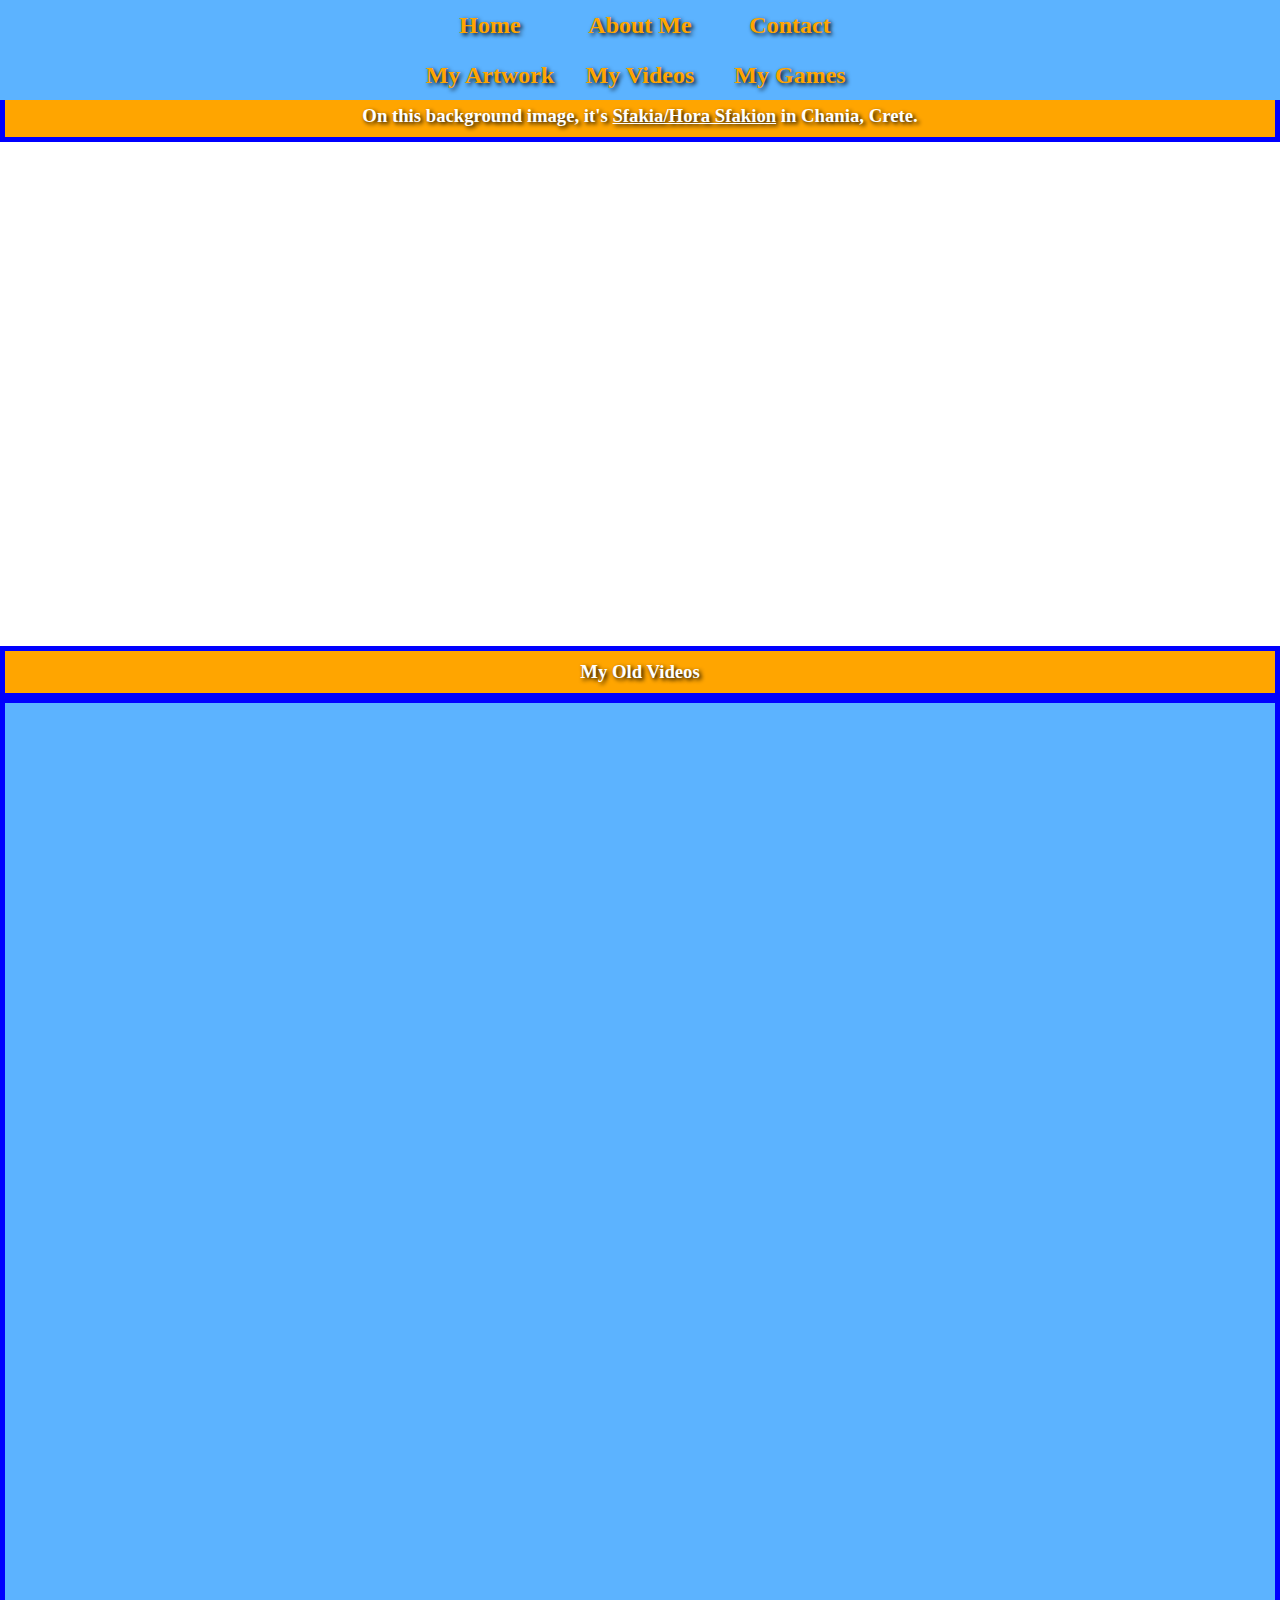
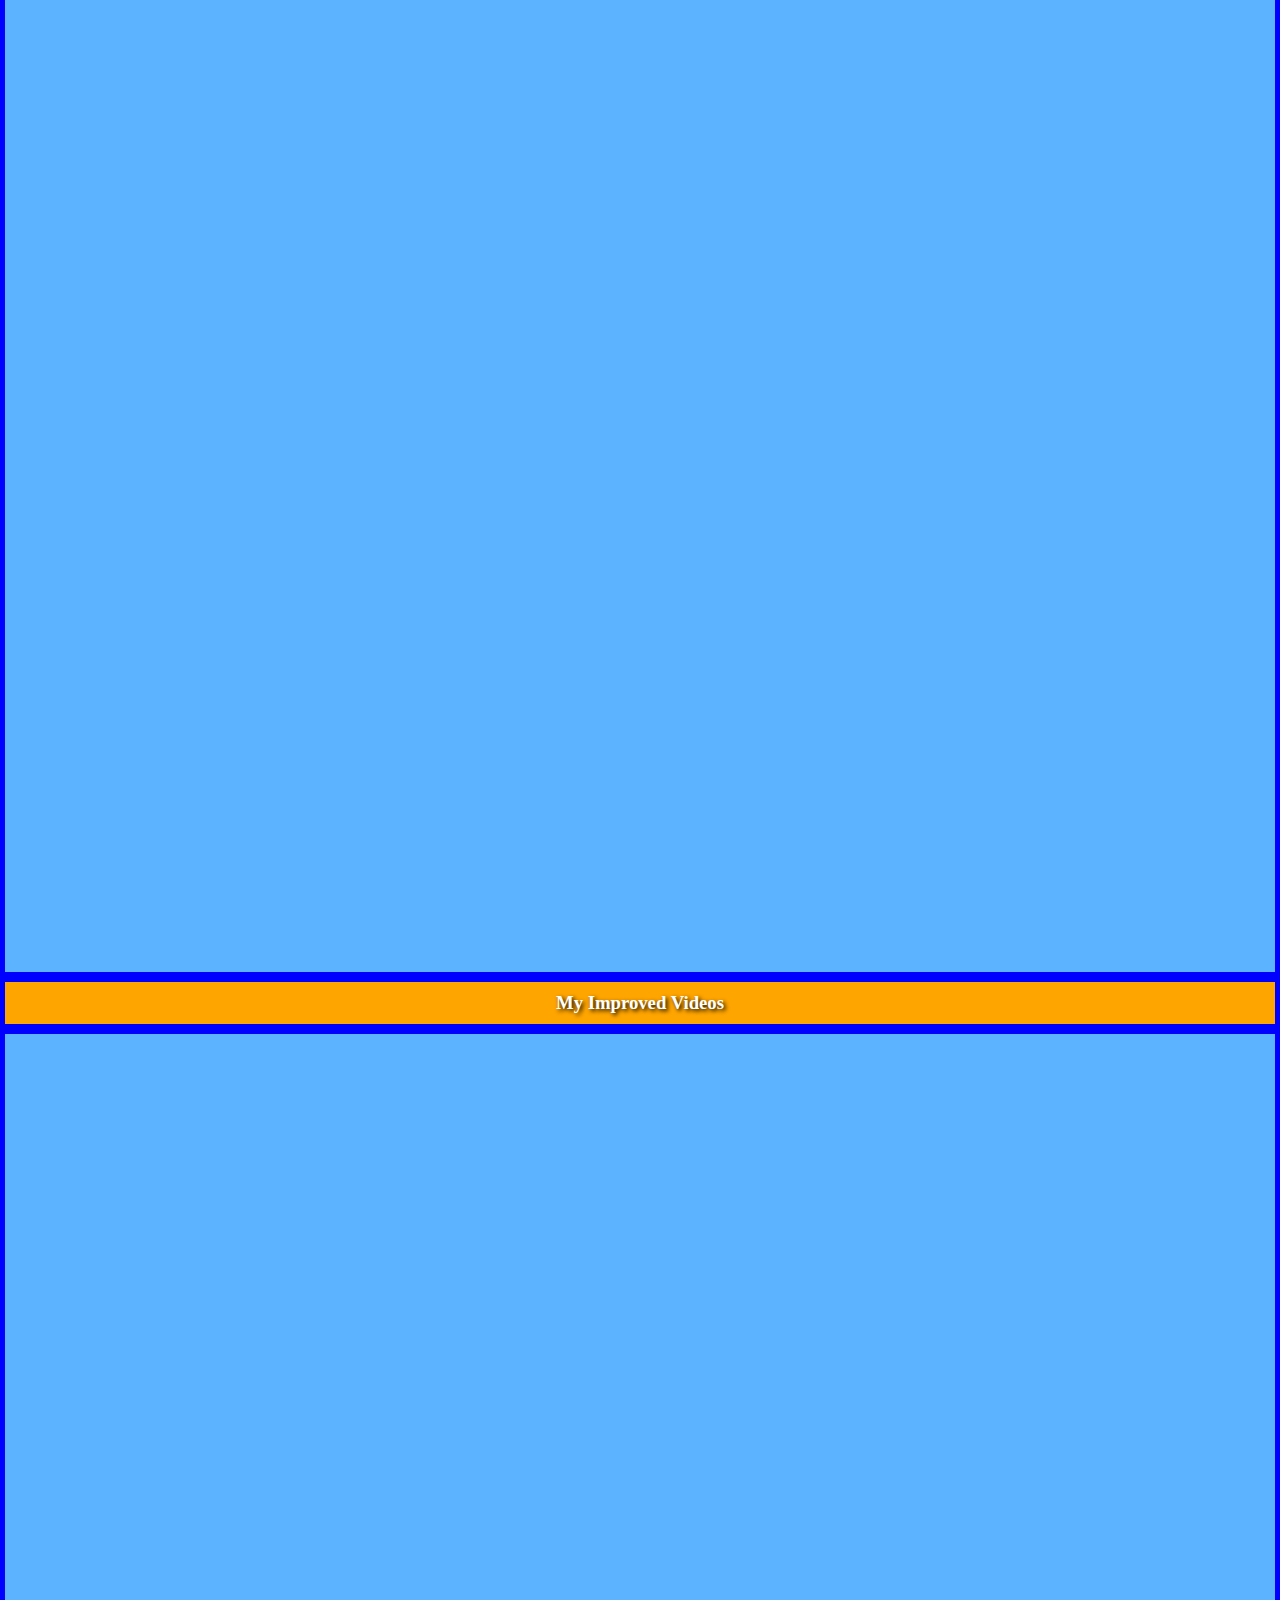
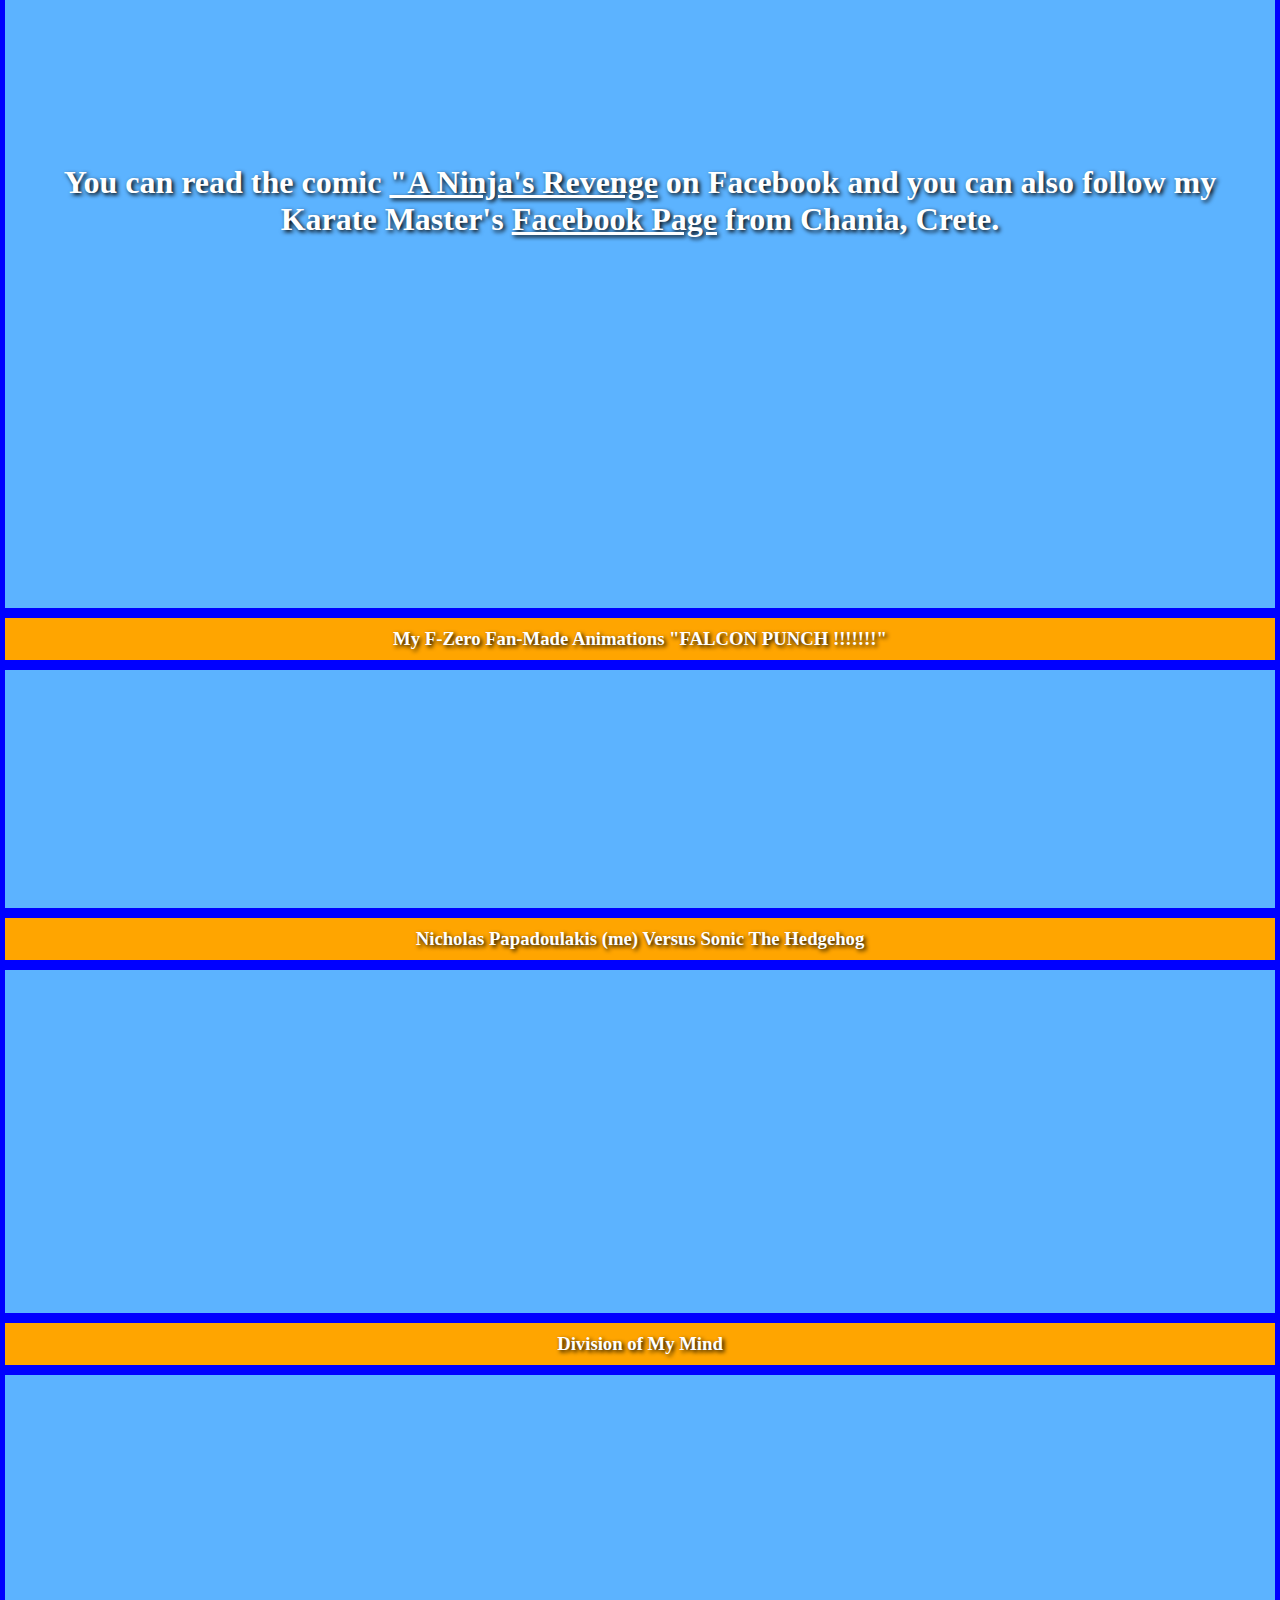
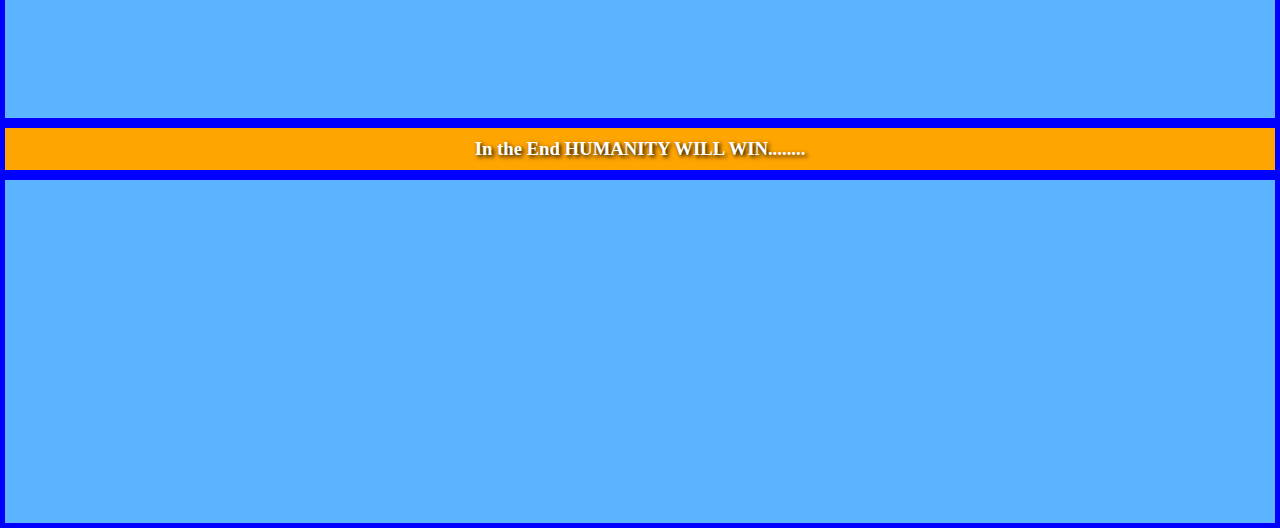
<file: art.html>
<!DOCTYPE html>

<html lang="en">

<head>

<title> Nicholas Artist </title>

<meta charset="utf=8">



<style>



 body{

    background-image: url("https://upload.wikimedia.org/wikipedia/commons/1/19/Crete_HoraSfakion2_tango7174.jpg");

    background-size: cover;

    background-attachment: fixed;

}

a{color:white;

 text-shadow: 2px 2px 4px #000000;  

}

h3{

 border: 5px solid blue;

 background-color: orange;

 padding-bottom: 20px;

}
h3{color:white;

 text-shadow: 2px 2px 4px #000000;

 padding: 10px;

}
h1{

 border: 5px solid blue;

 background-color: #5CB3FF;

 padding-bottom: 20px;
}

h1 {color:white;
 text-shadow: 2px 2px 4px #000000;
 padding: 10px;
}


* {padding:0;

   margin: 0;

}


@media screen and (max-width: 700px) {

            h1 {

             font-size:20px;

             }

h2{

        /*font-size: 50px;*/

        font-size:50px;

        }

@media screen and (max-width: 700px) {

            h2 {

             font-size:20px;

             }

  h3{

        /*font-size: 50px;*/

        font-size:50px;

        }

@media screen and (max-width: 700px) {

            h3 {

             font-size:20px;

             }

  body{

        /*font-size: 50px;*/

        font-size:50px;

        }

@media screen and (max-width: 700px) {

            h3 {

             font-size:20px;

             }

  nav{

        /*font-size: 50px;*/

        font-size:50px;

        }

@media screen and (max-width: 700px) {

            nav{

             font-size:20px;

             }
   img{

        /*font-size: 50px;*/

        font-size:50px;

        }

@media screen and (max-width: 700px) {

            img {

             font-size:20px;

             }



   iframe{

        /*font-size: 50px;*/

        font-size:50px;

        }

@media screen and (max-width: 700px) {

            iframe {

             font-size:20px;

             }



</style>

</head>

<link rel ="stylesheet" type = "text/css" href="nickstyle.css">

    

</style>

</head>

<link rel ="stylesheet" type = "text/css" href="nickstyle.css">

<body>



<nav>

    <ul>

<h2><li><a href="index.html">Home</a></li></h2>

  <h2><li><a href="aboutme.html">About Me</a></li></h2>

    <h2><li><a href="contact.html">Contact</a></li></h2>

  <h2><li><a href="myartworks.html"> My Artwork</a></li></h2>

  <h2><li><a href="art.html"> My Videos </a></li></h2>

  <h2><li><a href="game.html"> My Games</a></li></h2>

</ul>

</nav>

<br>

<br>
<br>
<br>
<br>

<h3 align="center">On this background image, it's <a href="http://www.explorecrete.com/crete-west/EN-Sfakia.html">Sfakia/Hora Sfakion</a> in Chania, Crete.</h3>

<br>

<br>

<br>

<br>

<br>

<br>

<br>

<br>

<br>

<br>

<br>

<br>

<br>

<br>

<br>

<br>

<br>

<br>

<br>
<br>
<br>
<br>
<br>
<br>
<br>
<br>
<br>
<br>
<h3 align="center">My Old Videos</h3>
<h1 align="center"><iframe width="374" height="210" src="https://www.youtube.com/embed/VnTszDIzz4Y" frameborder="0" allow="accelerometer; autoplay; encrypted-media; gyroscope; picture-in-picture" allowfullscreen></iframe>
<iframe width="374" height="210" src="https://www.youtube.com/embed/cPn-PxoqCTs" frameborder="0" allow="accelerometer; autoplay; encrypted-media; gyroscope; picture-in-picture" allowfullscreen></iframe>
<iframe width="374" height="210" src="https://www.youtube.com/embed/b9R1SyTtyaA" frameborder="0" allow="accelerometer; autoplay; encrypted-media; gyroscope; picture-in-picture" allowfullscreen></iframe>
<iframe width="374" height="210" src="https://www.youtube.com/embed/LUJb0oHPsok?start=31" frameborder="0" allow="accelerometer; autoplay; encrypted-media; gyroscope; picture-in-picture" allowfullscreen></iframe>
<iframe width="374" height="210" src="https://www.youtube.com/embed/72KZQW0jlN8" frameborder="0" allow="accelerometer; autoplay; encrypted-media; gyroscope; picture-in-picture" allowfullscreen></iframe>
<iframe width="374" height="210" src="https://www.youtube.com/embed/dCrvzI6NOjA" frameborder="0" allow="accelerometer; autoplay; encrypted-media; gyroscope; picture-in-picture" allowfullscreen></iframe>
<iframe width="374" height="210" src="https://www.youtube.com/embed/mF2RNte-ztU" frameborder="0" allow="accelerometer; autoplay; encrypted-media; gyroscope; picture-in-picture" allowfullscreen></iframe>
<iframe width="374" height="210" src="https://www.youtube.com/embed/FI55FO1iwNk" frameborder="0" allow="accelerometer; autoplay; encrypted-media; gyroscope; picture-in-picture" allowfullscreen></iframe>
<iframe width="374" height="210" src="https://www.youtube.com/embed/tYKY5qgQbcg" frameborder="0" allow="accelerometer; autoplay; encrypted-media; gyroscope; picture-in-picture" allowfullscreen></iframe>
<iframe width="374" height="210" src="https://www.youtube.com/embed/pD1vfZOP1XI" frameborder="0" allow="accelerometer; autoplay; encrypted-media; gyroscope; picture-in-picture" allowfullscreen></iframe>
<iframe width="374" height="210" src="https://www.youtube.com/embed/j5raj9hyJVY" frameborder="0" allow="accelerometer; autoplay; encrypted-media; gyroscope; picture-in-picture" allowfullscreen></iframe>
<iframe width="374" height="210" src="https://www.youtube.com/embed/5QrQUHxjsaU" frameborder="0" allow="accelerometer; autoplay; encrypted-media; gyroscope; picture-in-picture" allowfullscreen></iframe>

<iframe width="374" height="210" src="https://www.youtube.com/embed/frdyRVHF5W0" frameborder="0" allow="accelerometer; autoplay; encrypted-media; gyroscope; picture-in-picture" allowfullscreen></iframe>

<iframe width="374" height="210" src="https://www.youtube.com/embed/dgGkzbakSPk" frameborder="0" allow="accelerometer; autoplay; encrypted-media; gyroscope; picture-in-picture" allowfullscreen></iframe>

<iframe width="374" height="210" src="https://www.youtube.com/embed/mscc_zqF0cg" frameborder="0" allow="accelerometer; autoplay; encrypted-media; gyroscope; picture-in-picture" allowfullscreen></iframe>

<iframe width="374" height="210" src="https://www.youtube.com/embed/bM0bsWr3Y74" frameborder="0" allow="accelerometer; autoplay; encrypted-media; gyroscope; picture-in-picture" allowfullscreen></iframe>

<iframe width="374" height="210" src="https://www.youtube.com/embed/iy0MQJa-elk" frameborder="0" allow="accelerometer; autoplay; encrypted-media; gyroscope; picture-in-picture" allowfullscreen ></iframe>

<iframe width="374" height="210" src="https://www.youtube.com/embed/Kaa7LWExE0c" frameborder="0" allow="accelerometer; autoplay; encrypted-media; gyroscope; picture-in-picture" allowfullscreen></iframe>

<iframe width="374" height="210" src="https://www.youtube.com/embed/ZAXTF1tLTgI" frameborder="0" allow="accelerometer; autoplay; encrypted-media; gyroscope; picture-in-picture" allowfullscreen></iframe>

<iframe width="374" height="210" src="https://www.youtube.com/embed/a5w57XVxWeA" frameborder="0" allow="accelerometer; autoplay; encrypted-media; gyroscope; picture-in-picture" allowfullscreen></iframe>
<iframe width="374" height="210" src="https://www.youtube.com/embed/tj5_YQH62as" frameborder="0" allow="accelerometer; autoplay; encrypted-media; gyroscope; picture-in-picture" allowfullscreen></iframe>
<iframe width="560" height="315" src="https://www.youtube.com/embed/V03wx7yAVo4" frameborder="0" allow="accelerometer; autoplay; encrypted-media; gyroscope; picture-in-picture" allowfullscreen></iframe></h1>
<h3 align="center">My Improved Videos</h3>
<h1 align="center"><iframe width="560" height="315" src="https://www.youtube.com/embed/xRWxwb2SlSI" frameborder="0" allow="accelerometer; autoplay; encrypted-media; gyroscope; picture-in-picture" allowfullscreen></iframe></br>

<br><iframe width="560" height="315" src="https://www.youtube.com/embed/ZLBcAiuK2EY?start=58" frameborder="0" allow="accelerometer; autoplay; encrypted-media; gyroscope; picture-in-picture" allowfullscreen></iframe></br>

<br>You can read the comic <a href="https://www.facebook.com/media/set/?set=a.1247841772057073&type=3">"A Ninja's Revenge</a> on Facebook and you can also follow my Karate Master's <a href="https://www.facebook.com/permalink.php?story_fbid=2440904929286305&id=2399793366730795">Facebook Page</a> from Chania, Crete.</br>

<br><iframe width="560" height="315" src="https://www.youtube.com/embed/88HgehVtprE?start=15" frameborder="0" allow="accelerometer; autoplay; encrypted-media; gyroscope; picture-in-picture" allowfullscreen></iframe></h1>

<h3 align="center">My F-Zero Fan-Made Animations "FALCON PUNCH !!!!!!!"</h3>

<h1 align="center"><iframe width="374" height="210" src="https://www.youtube.com/embed/wILxF0IEzas?start=1" frameborder="0" allow="accelerometer; autoplay; encrypted-media; gyroscope; picture-in-picture" allowfullscreen></iframe>
<iframe width="374" height="210" src="https://www.youtube.com/embed/leEsxEjNrWw" frameborder="0" allow="accelerometer; autoplay; encrypted-media; gyroscope; picture-in-picture" allowfullscreen></iframe>
<iframe width="374" height="210" src="https://www.youtube.com/embed/sz7Rttc7PWg" frameborder="0" allow="accelerometer; autoplay; encrypted-media; gyroscope; picture-in-picture" allowfullscreen></h1></iframe>
<h3 align="center">Nicholas Papadoulakis (me) Versus Sonic The Hedgehog</h3>

<h1 align="center"><iframe width="560" height="315" src="https://www.youtube.com/embed/vpFuEa0uLLE" frameborder="0" allow="accelerometer; autoplay; encrypted-media; gyroscope; picture-in-picture" allowfullscreen ></iframe></h1>
<h3 align="center">Division of My Mind</h3>

<h1 align="center"><iframe width="560" height="315" src="https://www.youtube.com/embed/g5nC9aY5gyY" frameborder="0" allow="accelerometer; autoplay; encrypted-media; gyroscope; picture-in-picture" allowfullscreen></iframe></h1>
<h3 align="center">In the End HUMANITY WILL WIN........</h3>
<h1 align="center"><iframe width="560" height="315" src="https://www.youtube.com/embed/cc_LaT0PkgQ" frameborder="0" allow="accelerometer; autoplay; encrypted-media; gyroscope; picture-in-picture" allowfullscreen ></iframe></h1>

</html>

</body>

</html>
</file>
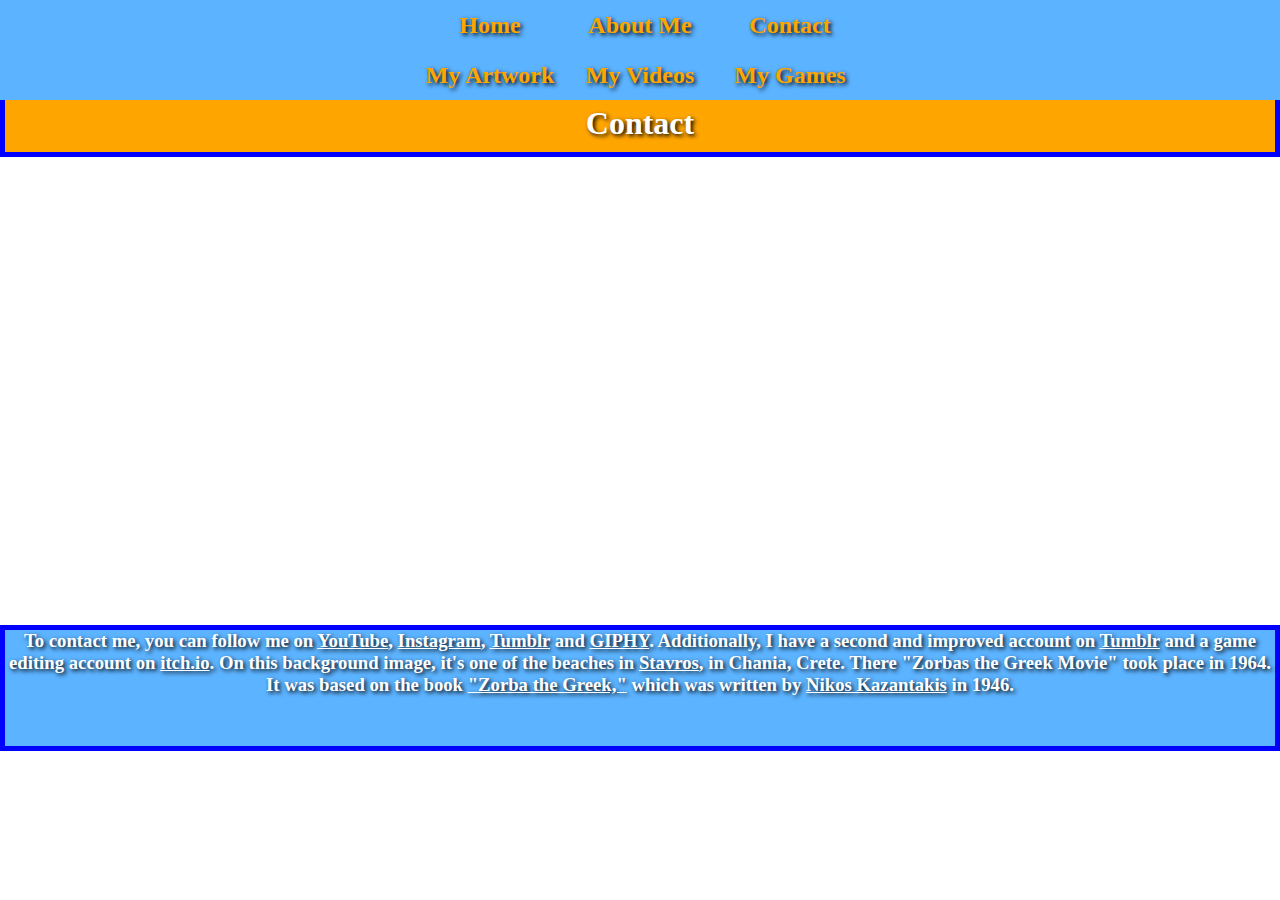
<file: contact.html>
<!DOCTYPE html>
<html lang="en">
<head>
<title> Nicholas Artist </title>
<meta charset="utf=8">

<style>

* {padding:0;
   margin: 0;
}
body{ background-image: url("https://www.gochania.com/media/k2/galleries/139/stavros-pano1.jpg");
	background-size: cover;
	background-attachment: fixed;
}
	a{color:white;
 text-shadow: 2px 2px 4px #000000;	
}

h1{

 border: 5px solid blue;

 background-color: orange;

 padding-bottom: 20px;
}
h1{color:white;

 text-shadow: 2px 2px 4px #000000;

 padding: 10px;

}

 h3 {color:white;

 text-shadow: 2px 2px 4px #000000;

}

h3{

 border: 5px solid blue;

 background-color: #5CB3FF;

 padding-bottom: 50px;
{
				/*font-size: 50px;*/
				font-size:50px;
				}
@media screen and (max-width: 700px) {
  					h1 {
   					 font-size:20px;
   					 }

h3{

 border: 5px solid blue;

 background-color: #5CB3FF;

 padding-bottom: 50px;
 }
h2{
				/*font-size: 50px;*/
				font-size:50px;
				}
@media screen and (max-width: 700px) {
  					h2 {
   					 font-size:20px;
   					 }
  h3{
				/*font-size: 50px;*/
				font-size:50px;
				}
@media screen and (max-width: 700px) {
  					h3 {
   					 font-size:20px;
   					 }
  body{
				/*font-size: 50px;*/
				font-size:50px;
				}
@media screen and (max-width: 700px) {
  					h3 {
   					 font-size:20px;
   					 }
  nav{
				/*font-size: 50px;*/
				font-size:50px;
				}
@media screen and (max-width: 700px) {
  					nav{
   					 font-size:20px;
   					 }
   img{
				/*font-size: 50px;*/
				font-size:50px;
				}
@media screen and (max-width: 700px) {
  					img {
   					 font-size:20px;
   					 }

   iframe{
				/*font-size: 50px;*/
				font-size:50px;
				}
@media screen and (max-width: 700px) {
  					iframe {
   					 font-size:20px;
   					 }
</style>
</head>
<link rel ="stylesheet" type = "text/css" href="nickstyle.css">
<body>
<nav>
<ul>
 <h2><li><a href="index.html">Home</a></li></h2>
  <h2><li><a href="aboutme.html">About Me</a></li></h2>
    <h2><li><a href="contact.html">Contact</a></li></h2>
  <h2><li><a href="myartworks.html"> My Artwork</a></li></h2>
  <h2><li><a href="art.html"> My Videos </a></li></h2>
  <h2><li><a href="game.html"> My Games</a></li></h2>
</ul>
</nav>
<br>
<br>
<br>
<br>
<br><h1 align="center">Contact</h1></br>
<br>
<br>
<br>
<br>
<br>
<br>
<br>
<br>
<br>
<br>
<br>
<br>
<br>
<br>
<br>
<br>
<br>
<br>
<br>
<br>
<br>
<br>
<br>
<br>
 <br><h3 align="center"> To contact me, you can follow me on <a href="https://www.youtube.com/channel/UC0NbbaRucqMKbpOe-qr6deQ">YouTube</a>, <a href="https://www.instagram.com/nickpapadoulakis/?hl=en">Instagram</a>, <a href="https://nicholaspapadoulakisuniverse.tumblr.com">Tumblr</a> and <a href="https://giphy.com/channel/nickpapadoulakis">GIPHY</a>. Additionally, I have a second and improved account on <a href="https://nickpapadoulakisart.tumblr.com">Tumblr</a> and a game editing account on <a href="https://nicholaspapadoulakis.itch.io/ ">itch.io</a>. On this background image, it's one of the beaches in <a href="https://www.chaniatourism.com/beaches/stavros.html?__cf_chl_jschl_tk__=[base64]">Stavros</a>, in Chania, Crete. There "Zorbas the Greek Movie" took place in 1964. It was based on the book <a href=""<a href=""https://www.amazon.com/Zorba-Greek-Nikos-Kazantzakis/dp/1476782814>"Zorba the Greek,"</a> which was written by <a href="https://www.britannica.com/biography/Nikos-Kazantzakis">Nikos Kazantakis</a> in 1946.</br></h3>
</body>
</body>
</html>
</file>
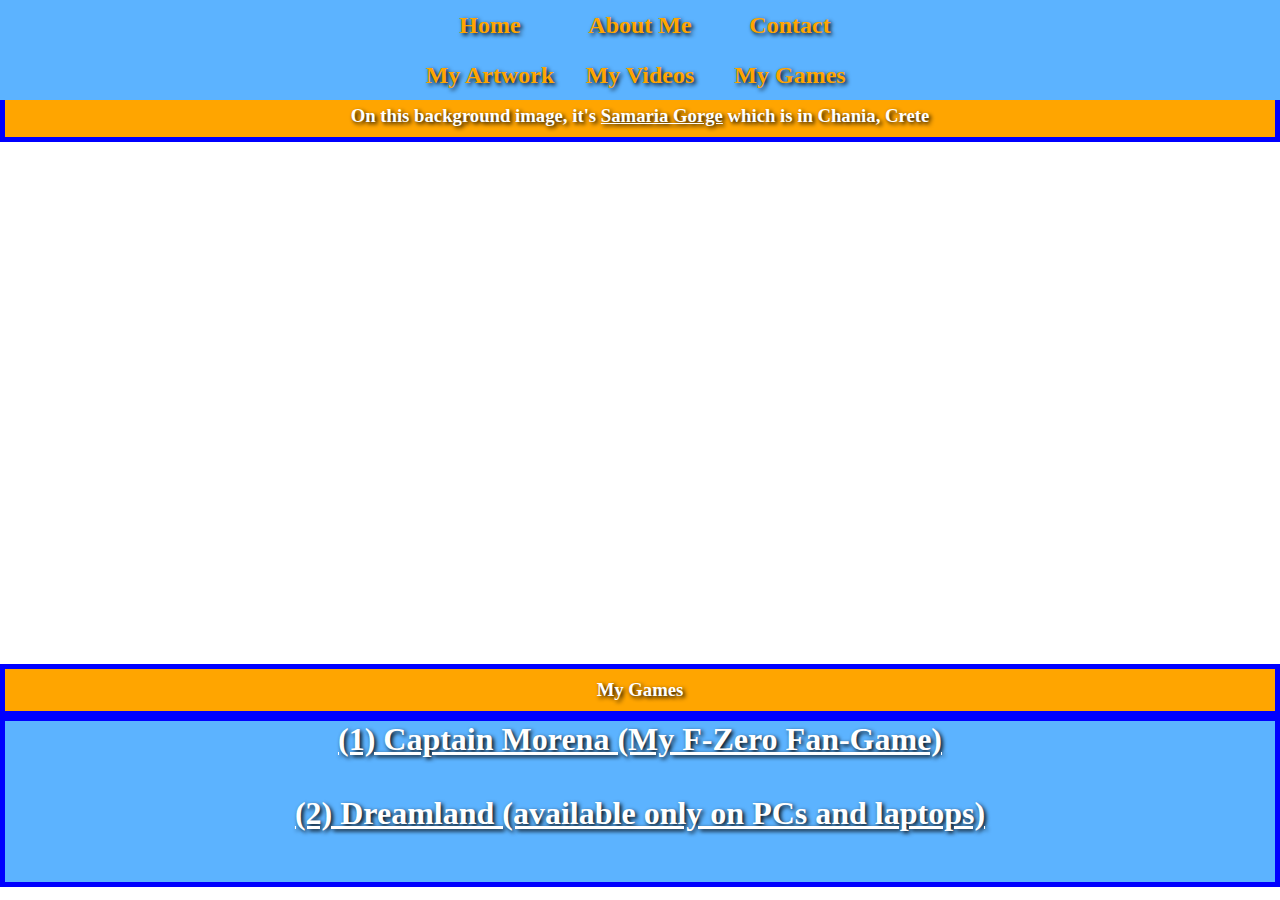
<file: game.html>
<!DOCTYPE html>
<html lang="en">
<head>
<title> Nicholas Artist </title>
<meta charset="utf=8">

<style>

 body{
	background-image: url("https://2.bp.blogspot.com/-xPddXpt5Nuk/VYEJqz9k9RI/AAAAAAAAF5A/tEp32WCBheU/s1600/IMG_4085.JPG");
	background-size: cover;
	background-attachment: fixed;
}
a{color:white;
 text-shadow: 2px 2px 4px #000000;	
}
       h3{

 border: 5px solid blue;

 background-color: orange;

 padding-bottom: 20px;

}
h3{color:white;

 text-shadow: 2px 2px 4px #000000;

 padding: 10px;

}

h1{

 border: 5px solid blue;

 background-color: #5CB3FF;

 padding-bottom: 50px;
}

h1 {color:white;
 text-shadow: 2px 2px 4px #000000;
}

* {padding:0;
   margin: 0;
}

@media screen and (max-width: 700px) {
  					h1 {
   					 font-size:20px;
   					 }
h2{
				/*font-size: 50px;*/
				font-size:50px;
				}
@media screen and (max-width: 700px) {
  					h2 {
   					 font-size:20px;
   					 }
  h3{
				/*font-size: 50px;*/
				font-size:50px;
				}
@media screen and (max-width: 700px) {
  					h3 {
   					 font-size:20px;
   					 }
  body{
				/*font-size: 50px;*/
				font-size:50px;
				}
@media screen and (max-width: 700px) {
  					h3 {
   					 font-size:20px;
   					 }
  nav{
				/*font-size: 50px;*/
				font-size:50px;
				}
@media screen and (max-width: 700px) {
  					nav{
   					 font-size:20px;
   					 }
   img{
				/*font-size: 50px;*/
				font-size:50px;
				}
@media screen and (max-width: 700px) {
  					img {
   					 font-size:20px;
   					 }

   iframe{
				/*font-size: 50px;*/
				font-size:50px;
				}
@media screen and (max-width: 700px) {
  					iframe {
   					 font-size:20px;
   					 }
            
</style>
</head>
<link rel ="stylesheet" type = "text/css" href="nickstyle.css">
<body>

<nav>
	<ul>
<h2><li><a href="index.html">Home</a></li></h2>
  <h2><li><a href="aboutme.html">About Me</a></li></h2>
    <h2><li><a href="contact.html">Contact</a></li></h2>
  <h2><li><a href="myartworks.html"> My Artwork</a></li></h2>
  <h2><li><a href="art.html"> My Videos </a></li></h2>
  <h2><li><a href="game.html"> My Games</a></li></h2>
</ul>
</nav>
<br>
<br>
<br>
<br>
<br><h3 align="center">On this background image, it's <a href="https://www.lonelyplanet.com/greece/crete/samaria-gorge">Samaria Gorge</a> which is in Chania, Crete</h3></br>
<br>
<br>
<br>
<br>
<br>
<br>
<br>
<br>
<br>
<br>
<br>
<br>
<br>
<br>
<br>
<br>
<br>
<br>
<br>
<br>
<br>
<br>
<br>
<br>
<br>
<br>
<br>
 <br><h3 align="center">My Games</h3>
<h1 align="center"><a href="https://nicholaspapadoulakis.itch.io/captain-morena-f-zero-fan-game">(1) Captain Morena (My F-Zero Fan-Game)</a></br>
<br><a href="https://nicholaspapadoulakis.itch.io/dreamland">(2) Dreamland (available only on PCs and laptops)</a></br></h1>
</body>
</body>
</html>
</file>
<file: nickstyle.css>
.center{

display: block;

  margin-left: auto;

  margin-right: auto;

  width: 50%;

}
.center {

	border: 10px solid blue;

	padding: 1px;

	}


nav {

	background-color:#5CB3FF;

	height: 100px;

	position: fixed;

	top: 0;

left: 0;

right: 0;

}

nav ul{

	  height: 50px;

	  width: 450px;

	  margin: 0 auto;

}



nav ul li {

	list-style-type: none;

	width: 150px;

    float:left;

    text-align: center;

    border - right: 1px solid #ccc;

}



li a{

	text-decoration: none;

	color: orange;

	line-height: 50px;

display: block;

}



li a:hover{

background-color: white;

color:blue;

}


	}
.left{
	float: left;
	margin-left: 20px;
}

}
style{color:yellow;



}




a h1{color:white;

 text-shadow: 2px 2px 4px #000000;	

}

span{color:white;



}

style{border: 5px solid blue;

 background-color: blue;

 position: absolute; 

left: 50%; 

margin-left: 225px; 

width: 450px; 

height: 250px;

}



h2{color:white;

 text-shadow: 2px 2px 4px #000000;

}





h4{color:yellow;

text-shadow: 2px 2px 4px #000000;

}

div {color: yellow;

  background-color:#5CB3FF ;

  padding: 50px;

  width: 300px;

  height: 700px;

  border: 10px solid blue;

  text-shadow: 2px 2px 4px #000000;

  margin-left: 450px

}



p{

	text-align: center;

}
</file>
